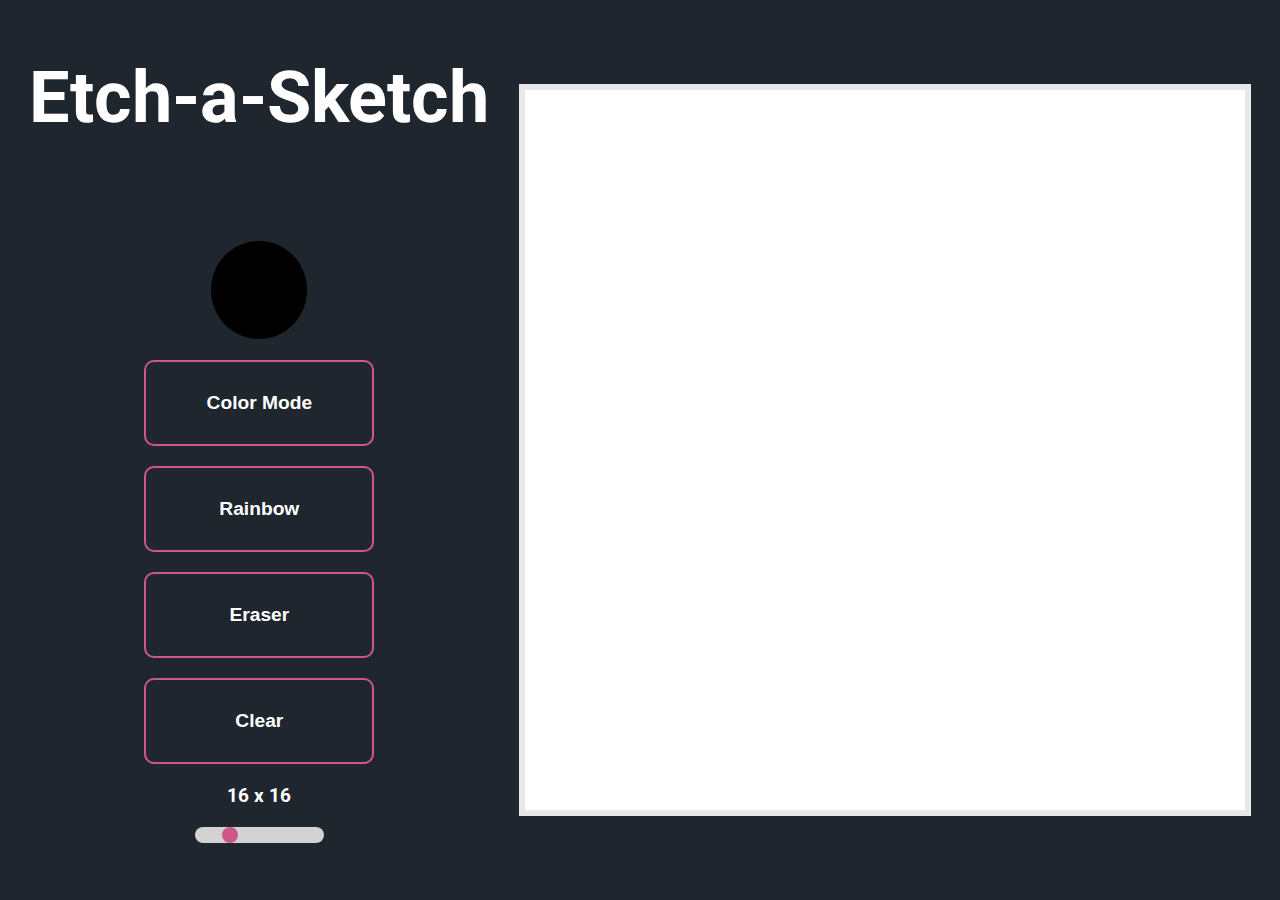
<file: index.html>
<!DOCTYPE html>
<html lang="en">
<head>
    <meta charset="UTF-8">
    <meta http-equiv="X-UA-Compatible" content="IE=edge">
    <meta name="viewport" content="width=device-width, initial-scale=1.0">
    <link href='https://fonts.googleapis.com/css?family=Roboto' rel='stylesheet'>
    <link rel="stylesheet" href="style.css">
    <script src ="script.js" defer></script>
    <title>Etch A Sketch</title>
    <link rel="icon" href="favicon.ico">
</head>
<body>
    <div class = "options">
        <div class="title">Etch-a-Sketch</div>
        <input type = "color" value = #000000 class = "color_picker">
        <button class = "drawing_color">Color Mode</button>
        <button class = "rainbow">Rainbow</button>
        <button class = "eraser">Eraser</button>
        <button class = "clear">Clear</button>
        <div class="size">16 x 16</div>
        <input type="range" min="1" max = "64" value = "16" class = "slider">
    </div>
    <div class="grid_container"></div>
</body>
</html>
</file>
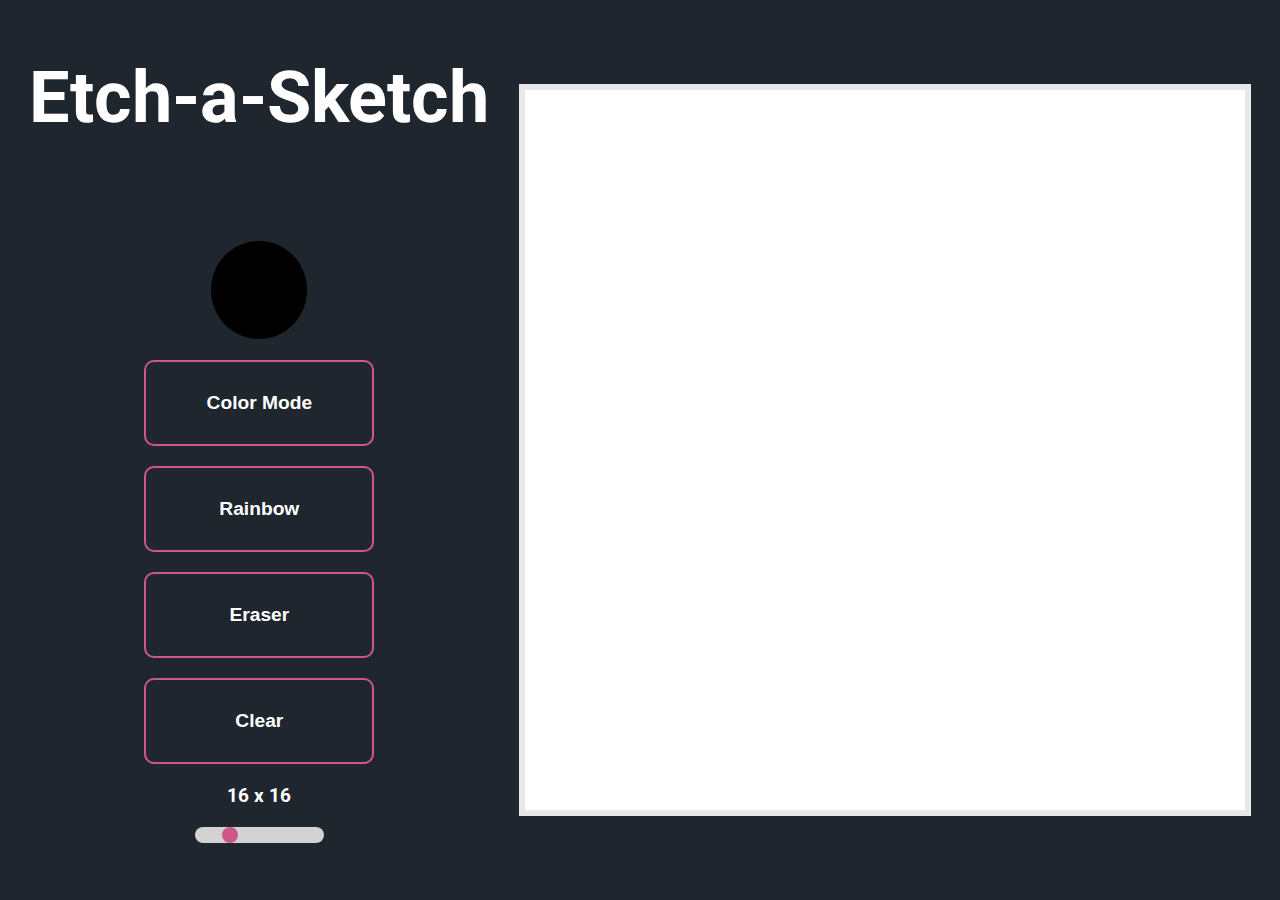
<file: EtchASketch.html>
<!DOCTYPE html>
<html lang="en">
<head>
    <meta charset="UTF-8">
    <meta http-equiv="X-UA-Compatible" content="IE=edge">
    <meta name="viewport" content="width=device-width, initial-scale=1.0">
    <link href='https://fonts.googleapis.com/css?family=Roboto' rel='stylesheet'>
    <link rel="stylesheet" href="style.css">
    <script src ="script.js" defer></script>
    <title>Etch A Sketch</title>
    <link rel="icon" href="favicon.ico">
</head>
<body>
    <div class = "options">
        <div class="title">Etch-a-Sketch</div>
        <input type = "color" value = #000000 class = "color_picker">
        <button class = "drawing_color">Color Mode</button>
        <button class = "rainbow">Rainbow</button>
        <button class = "eraser">Eraser</button>
        <button class = "clear">Clear</button>
        <div class="size">16 x 16</div>
        <input type="range" min="1" max = "64" value = "16" class = "slider">
    </div>
    <div class="grid_container"></div>
</body>
</html>
</file>
<file: style.css>
body{
    margin: 0;
    display: flex;
    justify-content: space-evenly;
    align-items: center;
    height: 100vh;
    background-color: #20262E;
    font-family: Roboto, sans-serif;
    flex-wrap: wrap;
    color: white;
}

.options{
    display: flex;
    flex-direction: column;
    height: 100%;
    align-items: center;
    justify-content: center;
    
}

.title{
    font-size: 72px;
    margin-bottom: 100px;
    text-align: center;
    font-weight: bolder;
}

.grid_container{
    display: inline-grid;
    grid-template-columns: repeat(16, 1fr);
    grid-template-rows: repeat(16, 1fr);
    min-width: 720px;
    min-height: 720px;
    border: 6px solid #E9E8E8;   
    background-color: white;
}

button{
    padding: 30px;
    margin: 10px;
    width: 50%;
    color: white;
    background-color: #20262E;
    border: 2px solid #CD5888;
    border-radius: 10px;
    font-size: larger;
    font-weight: bolder;
}

button:hover{
    transform: scale(1.1);
    transition: all 0.1s ease-in;
}

/* Making Color Picker Round */
.color_picker{
    width: 100px;
    height: 100px;
    margin-bottom: 10px;
    border-radius: 100%;
    background-color: #20262E;
    border:none;
}
input[type="color"]::-webkit-color-swatch-wrapper {
    padding: 0;
}
input[type="color"]::-webkit-color-swatch {
    border-radius: 100%;
    border:none;
}

.color_picker:hover, button:hover{
    cursor: pointer;
    transform: scale(1.1);
    transition: all 0.1s ease-in;
}


.size{
    margin: 10px;
    font-weight: bolder;
    font-size: larger;
}

.slider{
    -webkit-appearance: none;
    border-radius: 10px;
    height: 16px;
    margin-top: 10px;
    background: #D3D3D3;
}

.slider::-webkit-slider-thumb {
    -webkit-appearance: none;
    height: 16px;
    width: 16px;
    border-radius: 50%;
    background: #CD5888;
    cursor: pointer;
}

.grid_square{
    -webkit-user-select: none;
    -moz-user-select: none;
    -ms-user-select: none;
    user-select: none;
    cursor: crosshair;
}
</file>
